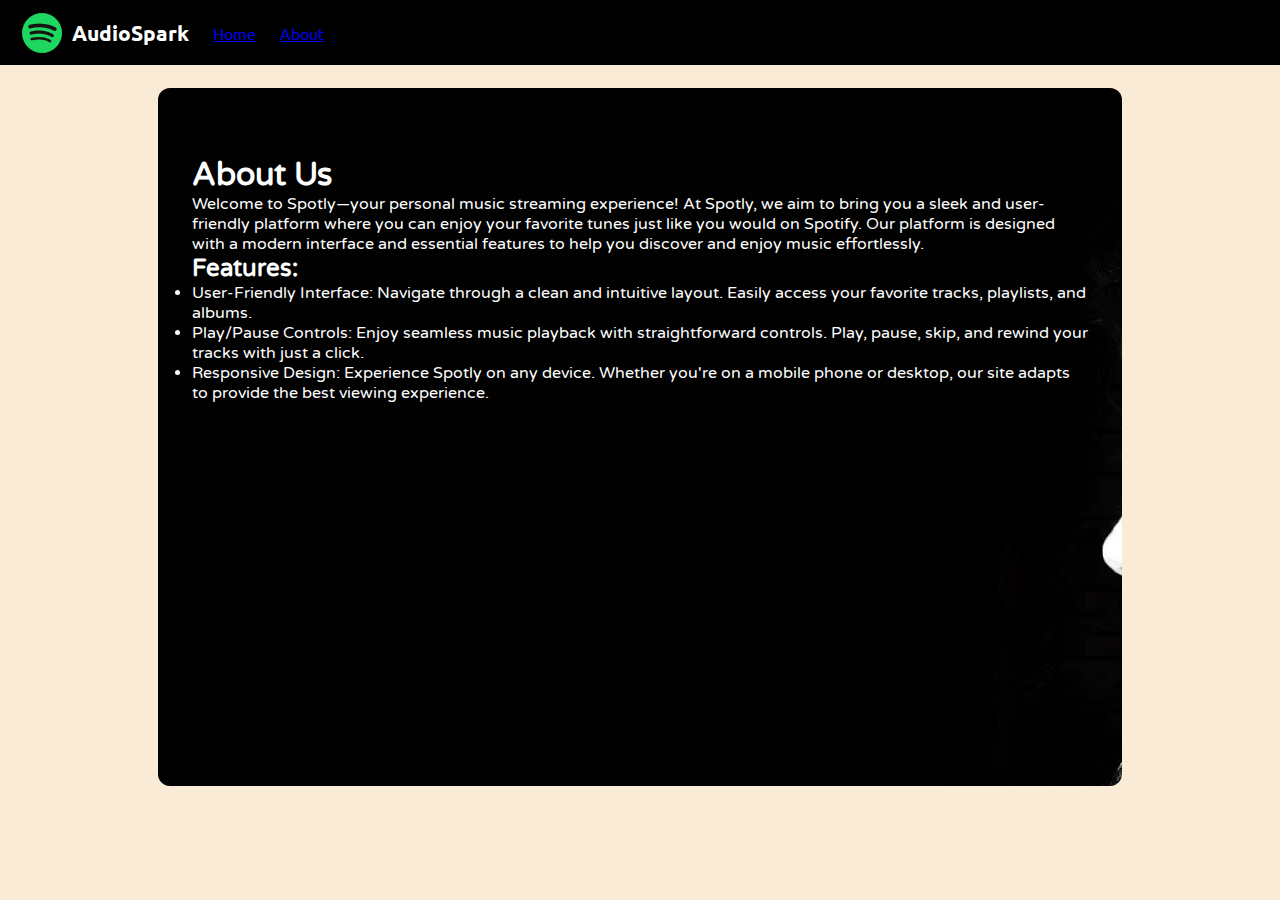
<file: about.html>
<!DOCTYPE html>
<html lang="en">
<head>
    <meta charset="UTF-8">
    <meta name="viewport" content="width=device-width, initial-scale=1.0">
    <title>AudioSpark</title>
    <link rel="stylesheet" href="style.css">
    <link rel="icon" href="logo.png" type="image.jpg">

</head>
<body>
    
    <nav>
        <ul>
            <li class="brand">
                <img src="logo.png" alt="logo">AudioSpark
            </li>
            <li>
                <a href="https://deoatharva.github.io/SpotifyClone/">Home</a>
            </li>
            <li>
                <a href="about.html">About</a>
            </li>
        </ul>
    </nav>
    

    <div class="container">
        <div class="songList">
            
            <div class="songItemContainer">
                <h1>About Us</h1>
                Welcome to Spotly—your personal music streaming experience! At Spotly, we aim to bring you a sleek and user-friendly platform where you can enjoy your favorite tunes just like you would on Spotify. Our platform is designed with a modern interface and essential features to help you discover and enjoy music effortlessly.

                <h2>Features:</h2> <ul>
                    <li>User-Friendly Interface: Navigate through a clean and intuitive layout. Easily access your favorite tracks, playlists, and albums.
                    </li>
                    <li>Play/Pause Controls: Enjoy seamless music playback with straightforward controls. Play, pause, skip, and rewind your tracks with just a click.
                    </li>
                    <li>Responsive Design: Experience Spotly on any device. Whether you're on a mobile phone or desktop, our site adapts to provide the best viewing experience.</li>
                </ul>
            </div>
        </div>
        <div class="songBanner"></div>
    </div>


    
</body>
</html>
</file>
<file: style.css>
@import url('https://fonts.googleapis.com/css2?family=Ubuntu&display=swap');
@import url('https://fonts.googleapis.com/css2?family=Varela+Round&display=swap');
body{
    background-color: antiquewhite;
}
*{
    margin: 0;
    padding: 0;
}
nav{
    font-family: 'Ubuntu', sans-serif;
}
nav ul{
    display: flex;
    align-items: center;
    list-style-type: none;
    height: 65px;
    background-color: black;
    color: white;
}
nav ul li{
    padding: 0 12px;
}
.brand img{
    width: 44px;
    padding: 0 8px;
}
.brand{
    display: flex;
    align-items: center;
    font-weight: bolder;
    font-size: 1.3rem;
}
.container{
    min-height: 70vh;
    background-color: black;
    color: white;
    font-family: 'Varela Round', sans-serif;
    display: flex;
    width: 70%;
    margin: 23px auto;
    border-radius: 12px;
    padding: 34px;
    background-image: url('bg.jpg');
}
.bottom{
    position: sticky;
    height: 130px;
    background-color: black;
    color: white;
    bottom: 0;
    display: flex;
    justify-content: center;
    align-items: center;
    flex-direction: column;
    margin: 12px 0;
}
.icons{
    margin-top: 14px;
}
.icons i{
    cursor: pointer;
}
#myProgressBar{
    width: 80vw;
    text-align: center;
    cursor: pointer;
}
.songItemContainer{
    margin-top: 34px;
}
.songItem{
    height: 50px;
    display: flex;
    background-color: white;
    color: black;
    width: 80%;
    margin: 12px 0;
    justify-content: space-between;
    align-items: center;
    border-radius: 34px;
}
.songItem img{
    width: 43px;
    margin: 0 23px 0;
    border-radius: 34px;
}
.timespan{
    margin: 0 23px;
    & i{
        cursor: pointer;
    }
}
.songInfo{
    position: absolute;
    left: 10vw;
    font-family: 'Varela Round', sans-serif;
    & img{
        opacity: 0;
        transition: opacity 0.5s ease-in;
    }
}
</file>
